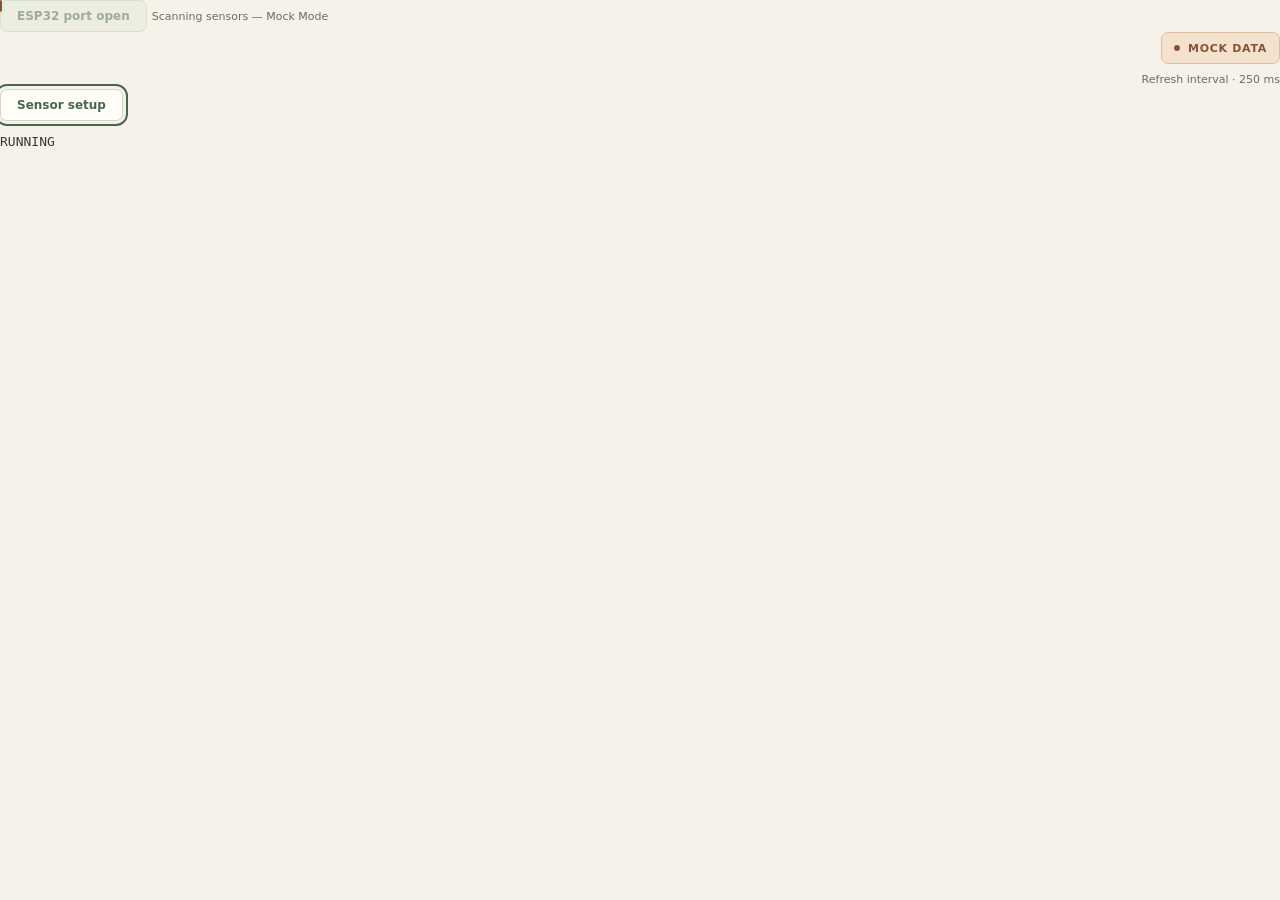
<file: test/usb_serial.html>
<!doctype html>
<meta charset="utf-8">
<title>USB telemetry regression checks</title>
<link rel="stylesheet" href="../data/style.css">
<button id="connect-esp32">Connect ESP32 (USB)</button>
<span id="usb-status">No device selected</span>
<div class="connection"><p id="data-source"></p><span class="refresh-note">Refresh interval · 250 ms</span></div><div id="distance-marker"></div>
<button id="open-sensor-setup" type="button">Sensor setup</button>
<dialog id="sensor-setup-dialog"><button id="close-sensor-setup" type="button">Close</button>
<form id="i2c-form"><input id="i2c-sda" type="number" value="21"><input id="i2c-scl" type="number" value="22"><button id="scan-i2c" disabled>Scan</button></form>
<p id="i2c-status"></p>
</dialog>
<pre id="results">RUNNING</pre>
<script>
// Exercise the real serial reader using browser streams, without USB hardware.
const fakeSerial = new EventTarget();
let selectedPort;
fakeSerial.requestPort = async () => {
    if (selectedPort instanceof Error) throw selectedPort;
    return selectedPort;
};
Object.defineProperty(navigator, "serial", { value: fakeSerial, configurable: true });
function getMockData() { return { mock: true }; }
function makePort() {
    let controller;
    const port = new EventTarget();
    port.readable = new ReadableStream({ start(value) { controller = value; } });
    port.commands = [];
    port.writable = new WritableStream({ write(bytes) { port.commands.push(new TextDecoder().decode(bytes)); } });
    port.open = async options => { port.baudRate = options.baudRate; };
    port.close = async () => { port.closed = true; };
    port.send = text => controller.enqueue(new TextEncoder().encode(text));
    port.end = () => controller.close();
    return port;
}
</script>
<script src="../data/js/sensorData.js"></script>
<script src="../data/js/i2c.js"></script>
<script>
(async () => {
    const results = [];
    const tick = () => new Promise(resolve => setTimeout(resolve, 0));
    function check(condition, label) {
        if (!condition) throw new Error(label);
        results.push("PASS " + label);
    }
    const sample = { distance: 350, accelX: 0, accelY: 0, accelZ: 1, gyroX: 2, gyroY: 3, gyroZ: 4 };
    const line = JSON.stringify(sample);
    try {
        check(getSensorData().mock, "No device: mock data available");
        function checkConnectionAlignment(label) {
            const badge = document.getElementById('data-source').getBoundingClientRect();
            const note = document.querySelector('.refresh-note').getBoundingClientRect();
            check(Math.abs(note.top - badge.bottom - 8) < 0.5 && Math.abs(note.right - badge.right) < 0.5, label);
        }
        checkConnectionAlignment("Refresh note right-aligned eight pixels below mock badge");
        sensorSetupButton.click();
        check(sensorSetupDialog.open && scanButton.disabled, "Setup opens manually before connecting; scan stays disabled");
        document.getElementById('close-sensor-setup').click();
        check(!sensorSetupDialog.open, "Close dismisses setup dialog");
        selectedPort = makePort();
        connectButton.click();
        await tick();
        check(selectedPort.baudRate === 115200 && mockMode, "Port opens at 115200 and waits in mock mode");
        check(sensorSetupDialog.open && !scanButton.disabled, "Setup automatically opens when port connects");
        document.getElementById('close-sensor-setup').click();
        sensorSetupButton.click();
        check(sensorSetupDialog.open, "Setup can be reopened while connected");
        document.getElementById('close-sensor-setup').click();
        selectedPort.send('Booting\r\n{"distance":12}\n{"distance":"bad"}\n');
        await tick();
        check(mockMode, "Boot logs and invalid samples ignored");
        selectedPort.send(line.slice(0, 20));
        await tick();
        check(mockMode, "Partial line does not activate live mode");
        selectedPort.send(line.slice(20) + '\r\n');
        await tick();
        check(!mockMode && getSensorData().distance === 350, "Complete valid sample activates live mode");
        checkConnectionAlignment("Refresh note alignment unchanged for connected badge");
        check(selectedPort.commands.includes('STATUS\n'), "Connection requests active pin settings");
        sdaInput.value = '6';
        i2cForm.dispatchEvent(new Event('submit', { cancelable: true }));
        check(!window.i2cScanPending && !selectedPort.commands.some(command => command.startsWith('SCAN')), "Flash GPIO rejected before sending");
        sdaInput.value = '21';
        sclInput.value = '21';
        i2cForm.dispatchEvent(new Event('submit', { cancelable: true }));
        check(!window.i2cScanPending, "Identical pins rejected");
        sclInput.value = '22';
        i2cForm.dispatchEvent(new Event('submit', { cancelable: true }));
        await tick();
        check(mockMode && scanButton.disabled && selectedPort.commands.includes('SCAN 21 22\n'), "Scan sends pins and keeps mock mode active");
        selectedPort.send(line + '\n');
        await tick();
        check(mockMode, "Queued telemetry ignored while scan is pending");
        selectedPort.send(JSON.stringify({ type: 'i2c_progress', message: 'Keep still' }) + '\n');
        await tick();
        check(scanStatus.textContent === 'Keep still', "Calibration progress displayed");
        selectedPort.send(JSON.stringify({ type: 'i2c_status', sda: 21, scl: 22, ready: true, addresses: [41, 104], message: 'Sensors ready' }) + '\n');
        await tick();
        check(!window.i2cScanPending && !scanButton.disabled && scanStatus.textContent.includes('0x29, 0x68'), "Sensor scan lists addresses and releases controls");
        selectedPort.send(line + '\n');
        await tick();
        check(!mockMode, "Valid readings resume live mode after scan");
        check(scanStatus.textContent.includes('Live sensor readings are streaming') && !scanStatus.textContent.includes('waiting'), "Setup status updates when live readings arrive");
        selectedPort.send(JSON.stringify({ type: 'i2c_status', sda: 21, scl: 22, ready: true, addresses: [41, 104], message: 'Sensors ready; waiting for a valid distance reading' }) + '\n');
        await tick();
        check(usbStatus.textContent === 'Receiving live sensor data' && scanStatus.textContent.includes('streaming') && !scanStatus.textContent.includes('waiting'), "Late firmware status cannot replace live state with waiting text");
        selectedPort.send('{"distance":1e400,"accelX":0,"accelY":0,"accelZ":1,"gyroX":0,"gyroY":0,"gyroZ":0}\n');
        await tick();
        check(getSensorData().distance === 350, "Nonfinite values do not overwrite valid readings");
        lastSampleTime = performance.now() - 2100;
        check(getSensorData().mock, "Stale readings return to mock mode");
        selectedPort.send(line + '\n');
        await tick();
        check(!mockMode, "Fresh samples recover live mode");
        i2cForm.dispatchEvent(new Event('submit', { cancelable: true }));
        await tick();
        const removed = selectedPort;
        const event = new Event('disconnect');
        Object.defineProperty(event, 'target', { value: removed });
        fakeSerial.dispatchEvent(event);
        check(mockMode, "Disconnect immediately restores mock mode");
        await tick();
        check(removed.closed && !connectButton.disabled && !serialSession, "Disconnect releases reader and closes port");
        check(!window.i2cScanPending && scanButton.disabled, "Disconnect cancels pending scan");
        check(!sensorSetupDialog.open, "Disconnect does not reopen dismissed setup");
        selectedPort = makePort();
        connectButton.click();
        await tick();
        check(sensorSetupDialog.open, "Reconnection opens setup again");
        document.getElementById('close-sensor-setup').click();
        selectedPort.send('x'.repeat(3000));
        await tick();
        selectedPort.send('\n' + line + '\n' + line.replace('350', '351') + '\n');
        await tick();
        check(getSensorData().distance === 351, "Reconnect, oversized line recovery, multiple samples per chunk");
        i2cForm.dispatchEvent(new Event('submit', { cancelable: true }));
        await tick();
        selectedPort.send(JSON.stringify({ type: 'i2c_status', sda: 25, scl: 26, ready: false, addresses: [], message: 'Expected sensors not found' }) + '\n');
        await tick();
        check(mockMode && !scanButton.disabled && scanStatus.textContent.includes('no devices found') && sdaInput.value === '25', "Failed scan reports missing devices and allows retry");
        i2cForm.dispatchEvent(new Event('submit', { cancelable: true }));
        await new Promise(resolve => setTimeout(resolve, 15010));
        check(!window.i2cScanPending && scanStatus.textContent.includes('latest firmware'), "Old firmware scan timeout provides upgrade guidance");
        selectedPort.end();
        await tick();
        check(mockMode && !connectButton.disabled, "End of stream restores mock mode");
        selectedPort = Object.assign(new Error('cancelled'), { name: 'NotFoundError' });
        connectButton.click();
        await tick();
        check(mockMode && usbStatus.textContent === 'No device selected' && !connectButton.disabled, "Cancelled selection preserves mock mode");
        selectedPort = makePort();
        selectedPort.open = async () => { throw new Error('busy'); };
        connectButton.click();
        await tick();
        check(mockMode && !connectButton.disabled, "Open failure allows retry and preserves mock mode");
        document.getElementById('results').textContent = results.join('\n') + '\nALL PASSED';
    }
    catch (error) {
        document.getElementById('results').textContent = results.join('\n') + '\nFAIL ' + error.stack;
    }
})();
</script>
</file>
<file: data/style.css>
﻿:root {
    color-scheme: light;
    --bg: #f6f2e9;
    --panel: #fffdf7;
    --border: #d8d3c7;
    --text: #343a35;
    --muted: #686d63;
    --accent: #47664e;
    --x: #356c63;
    --y: #98543d;
    --z: #746091;
}
* { box-sizing: border-box; }
body { margin: 0; background: var(--bg); color: var(--text); font-family: 'Segoe UI', system-ui, sans-serif; -webkit-font-smoothing: antialiased; }
.dashboard { max-width: 1440px; padding: 44px 48px 24px; margin: auto; }
.page-header, .brand, .card-heading, .section-heading, footer { display: flex; align-items: center; justify-content: space-between; gap: 16px; }
.page-header { display: grid; grid-template-columns: minmax(0, 1fr) auto auto; align-items: start; gap: 24px; padding-bottom: 32px; border-bottom: 1px solid var(--border); }
.brand { justify-content: flex-start; gap: 18px; }
.brand-icon { display: grid; place-items: center; width: 52px; height: 52px; border: 1px solid #c4d0b7; border-radius: 14px; background: #e4ebd9; color: var(--accent); font-size: 42px; line-height: 1; }
.eyebrow { color: var(--muted); font-size: 10px; font-weight: 650; letter-spacing: 1.8px; margin: 0 0 8px; }
h1 { font-size: clamp(24px, 3vw, 36px); font-weight: 650; letter-spacing: -1.3px; margin: 0; }
h1 > span { color: var(--accent); }
h2 { font-size: 20px; font-weight: 600; letter-spacing: -.4px; margin: 0; }
.connection { display: flex; flex-direction: column; align-items: flex-end; gap: 8px; text-align: right; flex-shrink: 0; }
#usb-connect-controls { display: flex; align-items: flex-start; justify-self: start; gap: 10px; min-width: 0; max-width: 100%; }
.usb-connect-main { display: flex; flex-direction: column; align-items: center; gap: 8px; max-width: 240px; min-width: 0; }
#connect-esp32, #open-sensor-setup, #data-source { height: 32px; }
#connect-esp32, #open-sensor-setup { padding: 0 16px; border: 1px solid #bdcdb4; border-radius: 7px; background: #e4ebd9; color: var(--accent); font: 600 12px 'Segoe UI', system-ui, sans-serif; white-space: nowrap; cursor: pointer; }
#open-sensor-setup { background: var(--panel); border-color: var(--border); }
#connect-esp32:hover:not(:disabled), #open-sensor-setup:hover { background: #d7e2ca; border-color: #9db28f; }
#connect-esp32:focus-visible, #open-sensor-setup:focus-visible, #close-sensor-setup:focus-visible { outline: 2px solid var(--accent); outline-offset: 3px; }
#connect-esp32:disabled { opacity: .5; cursor: default; }
#usb-status { color: var(--muted); font-size: 11px; line-height: 1.5; text-align: center; overflow-wrap: anywhere; }
#data-source { display: inline-flex; align-items: center; gap: 8px; margin: 0; padding: 8px 12px; border: 1px solid var(--border); border-radius: 7px; background: #eeebe2; color: var(--muted); font-size: 11px; font-weight: 650; letter-spacing: .7px; }
#data-source::before { content: ''; display: inline-block; width: 6px; height: 6px; border-radius: 50%; background: currentColor; }
#data-source.connected { color: var(--accent); background: #e4ebd9; border-color: #bdcdb4; }
#data-source.mock { color: #86533a; background: #f5e2ce; border-color: #d8bea2; }
.refresh-note { display: block; font-size: 11px; line-height: 1.5; color: var(--muted); }
.firmware-link { color: var(--accent); font-size: 11px; text-underline-offset: 3px; }
.sensor-setup { width: min(600px, calc(100% - 28px)); max-height: calc(100dvh - 40px); margin: auto; padding: 24px; overflow-y: auto; border: 1px solid var(--border); border-radius: 10px; background: var(--panel); color: var(--text); box-shadow: 0 16px 60px #343a3526; }
.sensor-setup::backdrop { background: #343a3573; }
.sensor-setup-heading { display: flex; align-items: center; justify-content: space-between; gap: 16px; }
.sensor-setup-heading h2 { font-size: 18px; }
#close-sensor-setup { padding: 6px 10px; border: 1px solid var(--border); border-radius: 5px; background: var(--bg); color: var(--text); font: inherit; font-size: 12px; cursor: pointer; }
.sensor-setup p { font-size: 12px; line-height: 1.6; color: var(--muted); }
.i2c-form { display: flex; flex-wrap: wrap; align-items: flex-end; gap: 12px; }
.i2c-form label { display: flex; flex-direction: column; gap: 6px; font-size: 12px; }
.i2c-form input { width: 100px; min-height: 36px; border: 1px solid var(--border); border-radius: 7px; padding: 8px 10px; background: var(--bg); color: var(--text); font: inherit; }
.i2c-form input:focus-visible { outline: 2px solid var(--accent); outline-offset: 2px; }
.i2c-form button:disabled { opacity: .5; cursor: default; }
.installer { max-width: 900px; }
.installer-header { margin-bottom: 28px; }
.installer p, .install-steps { font-size: 14px; line-height: 1.7; }
.installer a { color: var(--accent); text-underline-offset: 3px; }
.wiring-table { width: 100%; border-collapse: collapse; font-size: 13px; }
.wiring-table caption { text-align: left; margin: 18px 0 8px; color: var(--muted); }
.wiring-table th, .wiring-table td { text-align: left; padding: 10px 8px; border-bottom: 1px solid #bdcdb4; }
.wiring-table th { font-weight: 600; }
.install-steps { padding-left: 22px; }
.install-steps li { margin: 12px 0; }
.install-notice { padding: 12px 16px; background: #f5e2ce; border: 1px solid #d8bea2; border-radius: 7px; }
.install-button { min-height: 36px; padding: 8px 16px; border: 1px solid #bdcdb4; border-radius: 7px; background: #e4ebd9; color: var(--accent); font: 600 13px 'Segoe UI', system-ui, sans-serif; cursor: pointer; }
.install-button:hover { background: #d7e2ca; }
.install-button:focus-visible { outline: 2px solid var(--accent); outline-offset: 3px; }
#install-status, .install-help { color: var(--muted); font-size: 12px; }
.install-help summary { cursor: pointer; }
esp-web-install-button { --esp-tools-button-color: #47664e; --esp-tools-button-text-color: #fffdf7; --esp-tools-button-border-radius: 7px; }
esp-web-install-button[hidden] { display: none; }
.section-heading { margin: 28px 0 16px; }
.section-heading h2 { font-size: 14px; letter-spacing: .1px; }
.section-heading > span { color: var(--muted); font-size: 11px; }
.card-1, .card-2, .card-3, .card-4 { min-width: 0; padding: 24px; background: var(--panel); border: 1px solid var(--border); border-radius: 10px; box-shadow: 0 3px 0 #343a3508; }
.sensor-grid > .card-2:first-child { background: #f8e9de; border-color: #e1cdbd; }
.sensor-grid > .card-2:last-child { background: #eee8f5; border-color: #d6cbe2; }
.card-3 { background: #f4eedb; border-color: #ded4b5; }
.card-heading { align-items: flex-start; }
.tag { border: 1px solid var(--border); border-radius: 5px; padding: 5px 8px; color: var(--muted); font-size: 10px; white-space: nowrap; }
.reset-position { margin-top: 12px; padding: 8px 12px; border: 1px solid var(--border); border-radius: 5px; background: #f4f0f8; color: inherit; font: inherit; cursor: pointer; }
.reset-position:hover:not(:disabled) { background: #e8e0f0; }
.reset-position:focus-visible { outline: 2px solid currentColor; outline-offset: 3px; }
.reset-position:disabled { opacity: 0.5; cursor: default; }
.card-1 { position: relative; overflow: hidden; margin-bottom: 20px; border-color: #c4d0b7; background: #e4ebd9; }
.distance-reading { display: flex; align-items: baseline; gap: 12px; margin: 18px 0 24px; }
#distance { font-size: 64px; line-height: 1; font-weight: 600; letter-spacing: -3px; font-variant-numeric: tabular-nums; color: var(--accent); }
.unit { font-size: 20px; color: var(--muted); }
.distance-scale { position: relative; height: 38px; margin: 0 12px; }
.distance-scale::before { content: ''; position: absolute; top: 5px; left: 0; right: 0; height: 2px; background: #8d9b82; }
#scale-labels { position: absolute; top: 20px; left: 0; right: 0; height: 18px; color: var(--muted); font: 11px/18px Consolas, monospace; }
#scale-labels span { position: absolute; top: 0; width: 48px; text-align: center; transform: translateX(-50%); }
#scale-labels span::before { content: ''; position: absolute; width: 2px; height: 12px; background: #8d9b82; left: 50%; top: -20px; transform: translateX(-50%); }
#distance-marker { position: absolute; z-index: 1; top: 0; left: 0%; width: 4px; height: 12px; border-radius: 3px; background: var(--accent); transform: translateX(-50%); transition: left .2s linear; box-shadow: 0 0 0 3px #e4ebd9; }
#distance-marker.mock { background: #86533a; }
.sensor-grid { display: grid; grid-template-columns: repeat(2, minmax(0, 1fr)); gap: 20px; }
.axis-readings { display: grid; grid-template-columns: repeat(3, minmax(0, 1fr)); gap: 12px; margin: 24px 0; }
.sensor-value { margin: 0; padding-left: 12px; border-left: 2px solid currentColor; font-size: clamp(20px, 2.2vw, 29px); font-family: Consolas, monospace; font-variant-numeric: tabular-nums; }
.axis-label { display: block; font: 11px 'Segoe UI', sans-serif; margin-bottom: 8px; }
.axis-x { color: var(--x); }.axis-y { color: var(--y); }.axis-z { color: var(--z); }
small { font: 11px 'Segoe UI', sans-serif; color: var(--muted); margin-left: 5px; }
.chart-wrap { position: relative; height: 220px; }
canvas { max-width: 100%; display: block; }
.analysis-grid { display: grid; grid-template-columns: minmax(0, 1.15fr) minmax(0, 1fr); gap: 20px; }
#orientation-container { width: 100%; height: 340px; margin-top: 20px; overflow: hidden; border-radius: 8px; border: 1px solid #d0c8db; background-color: #f4f0f8; background-image: radial-gradient(circle, #c9bfd4 1px, transparent 1px); background-size: 20px 20px; }
.motion-values { margin: 20px 0 0; }
.motion-values > div { display: flex; align-items: baseline; justify-content: space-between; gap: 12px; padding: 13px 0; border-bottom: 1px solid var(--border); }
.motion-values > div:last-child { border-bottom: 0; }
dt { font-size: 12px; color: var(--muted); } dd { margin: 0; font: 16px Consolas, monospace; font-variant-numeric: tabular-nums; white-space: nowrap; }
.fused dt, .fused dd { color: var(--accent); }
footer { justify-content: flex-end; margin-top: 28px; padding-top: 20px; border-top: 1px solid var(--border); font-size: 10px; color: var(--muted); }
@media (max-width: 1000px) { .page-header { grid-template-columns: minmax(0, 1fr) auto; gap: 20px 12px; } .page-header .brand { grid-column: 1; grid-row: 1; } .connection { grid-column: 2; grid-row: 1; } #usb-connect-controls { grid-column: 1 / -1; grid-row: 2; } .dashboard { padding: 28px 24px 20px; } .analysis-grid { grid-template-columns: 1fr 1fr; } .sensor-value small { display: block; margin: 5px 0 0; } }
@media (max-width: 720px) { .page-header { grid-template-columns: minmax(0, 1fr) auto; gap: 20px 12px; } .page-header .brand { grid-column: 1; grid-row: 1; } .connection { grid-column: 2; grid-row: 1; } #usb-connect-controls { grid-column: 1 / -1; grid-row: 2; } .sensor-grid, .analysis-grid { grid-template-columns: 1fr; } .card-1, .card-2, .card-3, .card-4 { padding: 20px; } .sensor-value { font-size: 27px; } .sensor-value small { display: inline; margin-left: 4px; } }
@media (max-width: 400px) { .dashboard { padding: 24px 14px 18px; } .brand-icon { display: none; } .tag { font-size: 9px; } .axis-readings { gap: 6px; } .sensor-value { padding-left: 8px; font-size: 22px; } .sensor-value small { display: block; margin: 5px 0 0; } .connection .refresh-note { display: block; margin-left: 0; } }
@media (prefers-reduced-motion: reduce) { #distance-marker { transition: none; } }
</file>
